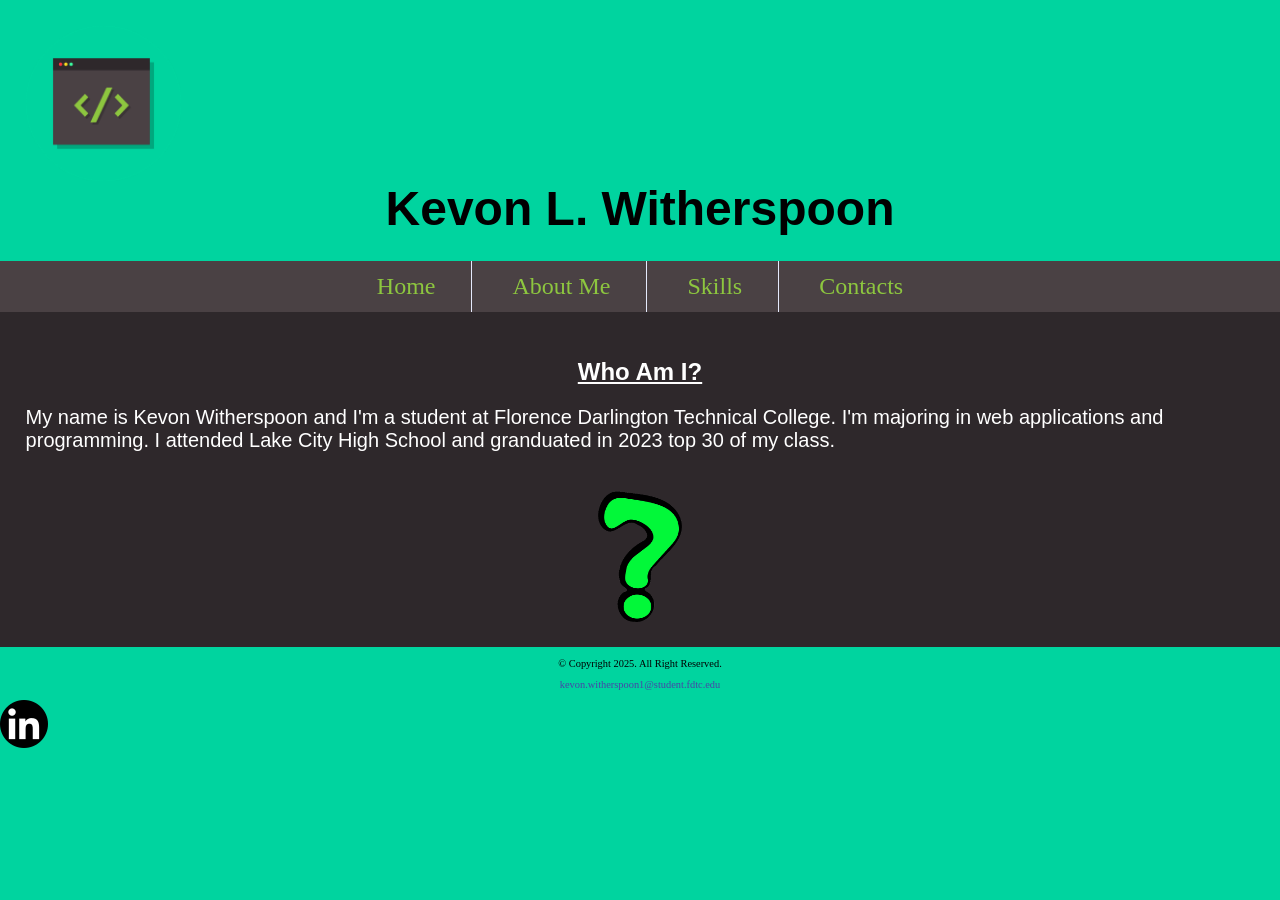
<file: index.html>
<!DOCTYPE html>
<!--
	Student Name: Kevon Witherspoon 
	File Name: index.html
	Date: 1/15/25
-->
<html lang="en">
<head>
	<title>Kevon Witherspoon - Home | Kevon's Portfolio</title>
	<meta charset="utf-8"> 
	<link rel="stylesheet" href="css/styles.css">
	<meta name="viewport" content="width=device-width, initial-scale=1.0">
	<meta name="description" content=" web protfoilo about who is kevon Witherspoon.">
</head>

<Body>

<div id="container">

	<!-- Mobile Nav -->
	<nav class="mobile-nav">
		<div id="menu-links">
			<a href="index.html">Home</a>
			<a href="about.html">About me </a>
			<a href="skills.html">Skills</a>
			<a href="contact.html">Contacts</a>
		</div>
		<a class="menu-icon" onclick="hamburger()">
			<div>&#9776;</div>
		</a>
	</nav>
	
	<header>
		<img src="Images/Coding-Symbols.png" alt="Coding Symbols">
		<h1>Kevon L. Witherspoon</h1>
	</header 
	
<!-- Use the nav to add nav link to the website-->	
<!-- Tablet, Desktop Nav -->
	<nav class="tablet-desktop">
		<ul>
			<li><a href="index.html">Home</a></li>
			<li><a href="about.html">About Me</a></li>
			<li><a href="skills.html">Skills</a></li>
			<li><a href="contact.html">Contacts</a></li>
		</ul>
	</nav>
<!-- Use the main to add main content of the webpage-->

	<main>
	<div id = "Question-Mark">
		<h2 class="underline"> Who Am I? </h2>
		<p> My name is Kevon Witherspoon and I'm a student at Florence Darlington Technical College. 
		I'm majoring in web applications and programming. I attended Lake City High School and granduated in 2023 top 30 of my class. </p>
			<img src="Images/Green-Question-Mark.png" alt="Question Mark">
	</div>
	</main>
	
	<footer>
		<div class="copyright">
			<p>&copy; Copyright 2025. All Right Reserved.</p>
			<p><a href="mailto:kevon.witherspoon1@student.fdtc.edu">kevon.witherspoon1@student.fdtc.edu</a></p>
			
		</div>
		
		<div class="social">
		
			<a href=https://www.linkedin.com/in/kevon-witherspoon-2309b0356/><img src="Images/Linkedin-logo.png" alt="black and white linkedin logo"></a>
	</footer>
	
	<script src="Script/script.js"></script>
</body>
</html>
</file>
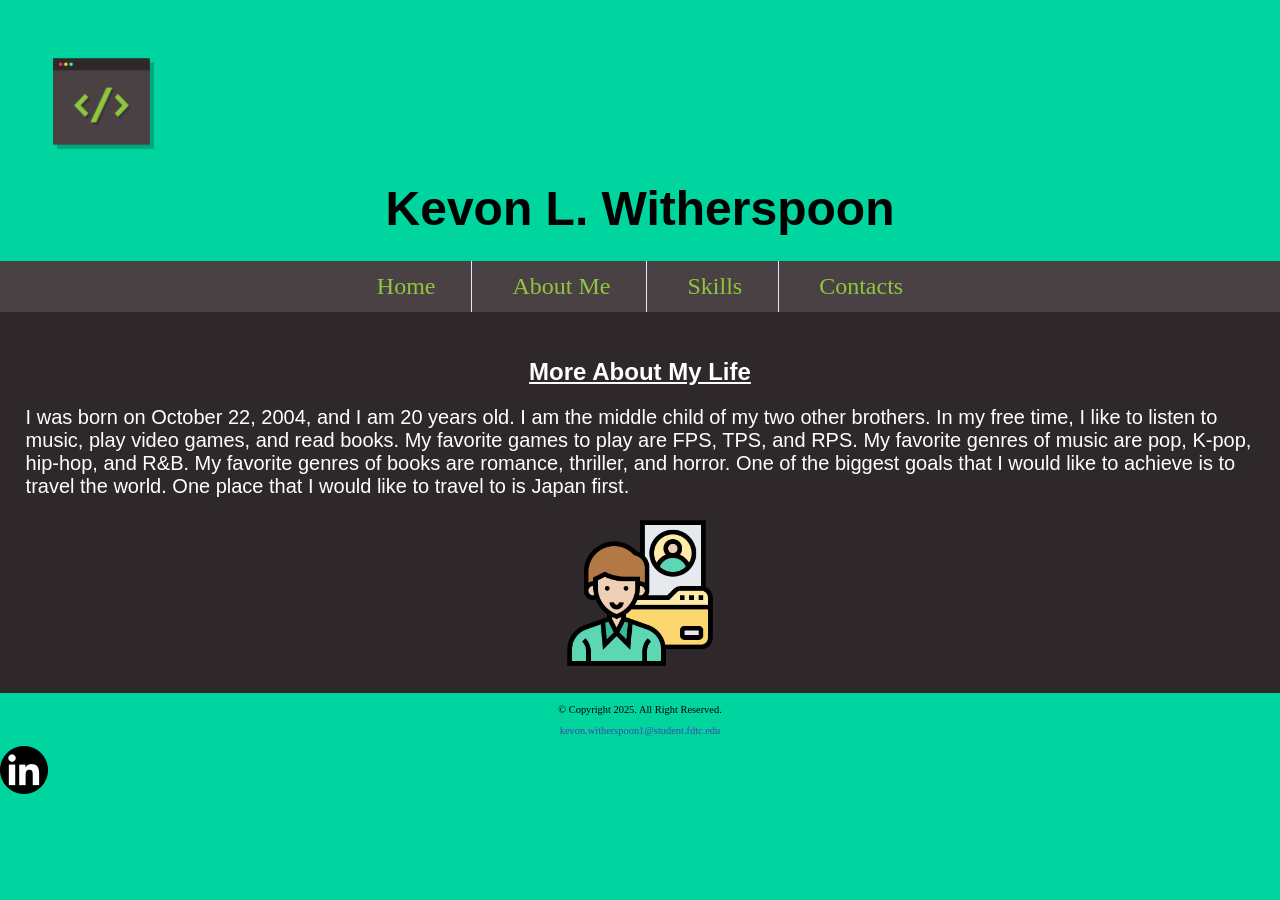
<file: about.html>
<!DOCTYPE html>
<!--
	Student Name: Kevon Witherspoon 
	File Name: about.html
	Date: 1/15/25
-->
<html lang="en">
<head>
	<title>About Kevon Witherspoon | Kevon's Portfolio</title>
	<meta charset="utf-8"> 
	<link rel="stylesheet" href="css/About.css">
	<meta name="viewport" content="width=device-width, initial-scale=1.0">
	<meta name="description" content=" web protfoilo more about Kevon Witherspoon>
</head>
<Body>

<div id="container">

	<!-- Mobile Nav -->
	<nav class="mobile-nav">
		<div id="menu-links">
			<a href="index.html">Home</a>
			<a href="about.html">About me </a>
			<a href="skills.html">Skills</a>
			<a href="contact.html">Contacts</a>
		</div>
		<a class="menu-icon" onclick="hamburger()">
			<div>&#9776;</div>
		</a>
	</nav>
	
	<header id="ffc-logo">
		<img src="Images/Coding-Symbols.png" alt="Coding Symbols">
		<h1>Kevon L. Witherspoon</h1>
	</header>
	
<!-- Use the nav to add nav link to the website-->	
<!-- Tablet, Desktop Nav -->
	<nav class="tablet-desktop">
		<ul>
			<li><a href="index.html">Home</a></li>
			<li><a href="about.html">About Me</a></li>
			<li><a href="skills.html">Skills</a></li>
			<li><a href="contact.html">Contacts</a></li>
		</ul>
	</nav>
<!-- Use the main to add to add main content of the webpage-->
	<main>
		<h2 class="underline"> More About My Life</h2>
			<p> I was born on October 22, 2004, and I am 20 years old. 
			I am the middle child of my two other brothers. In my free time, I like to listen to music, play video games, and read books.
            My favorite games to play are FPS, TPS, and RPS. My favorite genres of music are pop, K-pop, hip-hop, and R&B. 
			My favorite genres of books are romance, thriller, and horror. One of the biggest goals that I would like to achieve is to travel the world.
			One place that I would like to travel to is Japan first.</p>
		<img src="Images/profile.png" alt="profile">
	</main>
	
	<footer>
		<div class="copyright">
			<p>&copy; Copyright 2025. All Right Reserved.</p>
			<p><a href="mailto:kevon.witherspoon1@student.fdtc.edu">kevon.witherspoon1@student.fdtc.edu</a></p>
			
		</div>
		
		<div class="social">
		
			<a href=https://www.linkedin.com/in/kevon-witherspoon-2309b0356/><img src="Images/Linkedin-logo.png" alt="black and white linkedin logo"></a>
	</footer>
	
	<script src="Script/script.js"></script>
</body>
</html>
</file>
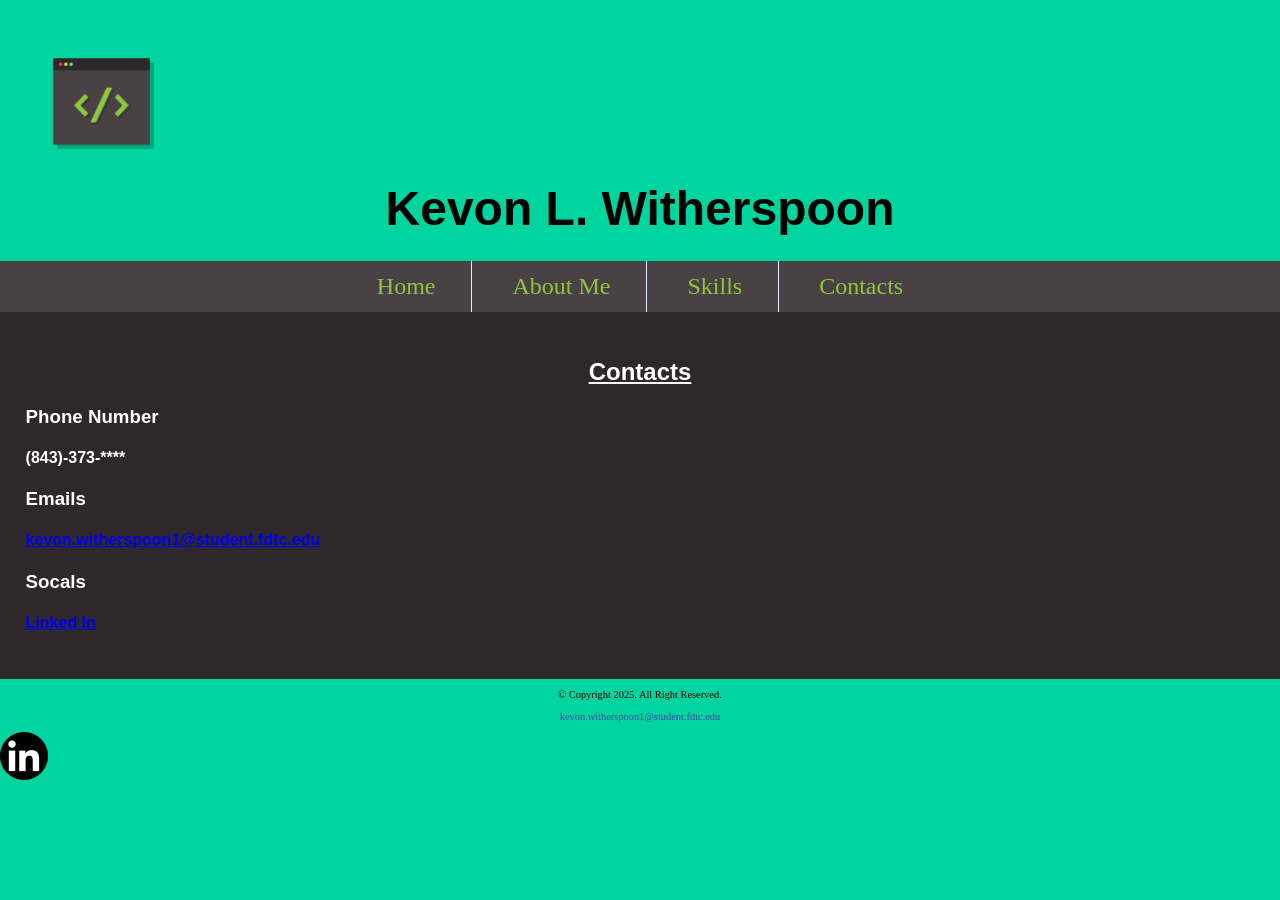
<file: contact.html>
<!DOCTYPE html>
<!--
	Student Name: Kevon Witherspoon 
	File Name: contact.html
	Date: 1/15/25
-->
<html lang="en">
<head>
	<title>Kevon Witherspoon Contacts | Kevon's Portfolio</title>
	<meta charset="utf-8"> 
	<link rel="stylesheet" href="css/contact.css">
	<meta name="viewport" content="width=device-width, initial-scale=1.0">
	<meta name="description" content=" web protfoilo on how to contactkevon Witherspoon.">
</head>
<Body>

<div id="container">

	<!-- Mobile Nav -->
	<nav class="mobile-nav">
		<div id="menu-links">
			<a href="index.html">Home</a>
			<a href="about.html">About me </a>
			<a href="skills.html">Skills</a>
			<a href="contact.html">Contacts</a>
		</div>
		<a class="menu-icon" onclick="hamburger()">
			<div>&#9776;</div>
		</a>
	</nav>
	
	<header id="ffc-logo">
		<img src="Images/Coding-Symbols.png" alt="Coding Symbols">
		<h1>Kevon L. Witherspoon</h1>
	</header>
	
<!-- Use the nav to add nav link to the website-->	
<!-- Tablet, Desktop Nav -->
	<nav class="tablet-desktop">
		<ul>
			<li><a href="index.html">Home</a></li>
			<li><a href="about.html">About Me</a></li>
			<li><a href="skills.html">Skills</a></li>
			<li><a href="contact.html">Contacts</a></li>
		</ul>
	</nav>
<!-- Use the main to add main content of the webpage-->

	<main>
		<h2 class="underline">Contacts</h2>
			<h3>Phone Number</h3> 
				<h4 class="mobile tel-link"><a href="tel:8433730475">(843)-373-****</a></h4>
				<h4 class="tablet-desktop tel-link">(843)-373-****</h4>
			<h3>Emails</h3>
				<h4><a href="mailto:kevon.witherspoon@student.fdtc.edu">kevon.witherspoon1@student.fdtc.edu</a></h4>
			<h3>Socals</h3>
				<h4><a href=https://www.linkedin.com/in/kevon-witherspoon-2309b0356/>Linked In</a></h4>
	</main>
	
	<footer>
		<div class="copyright">
			<p>&copy; Copyright 2025. All Right Reserved.</p>
			<p><a href="mailto:kevon.witherspoon1@student.fdtc.edu">kevon.witherspoon1@student.fdtc.edu</a></p>
			
		</div>
		
		<div class="social">
		
			<a href=https://www.linkedin.com/in/kevon-witherspoon-2309b0356/><img src="Images/Linkedin-logo.png" alt="black and white linkedin logo"></a>
	</footer>
	
	<script src="Script/script.js"></script>
</body>
</html>
</file>
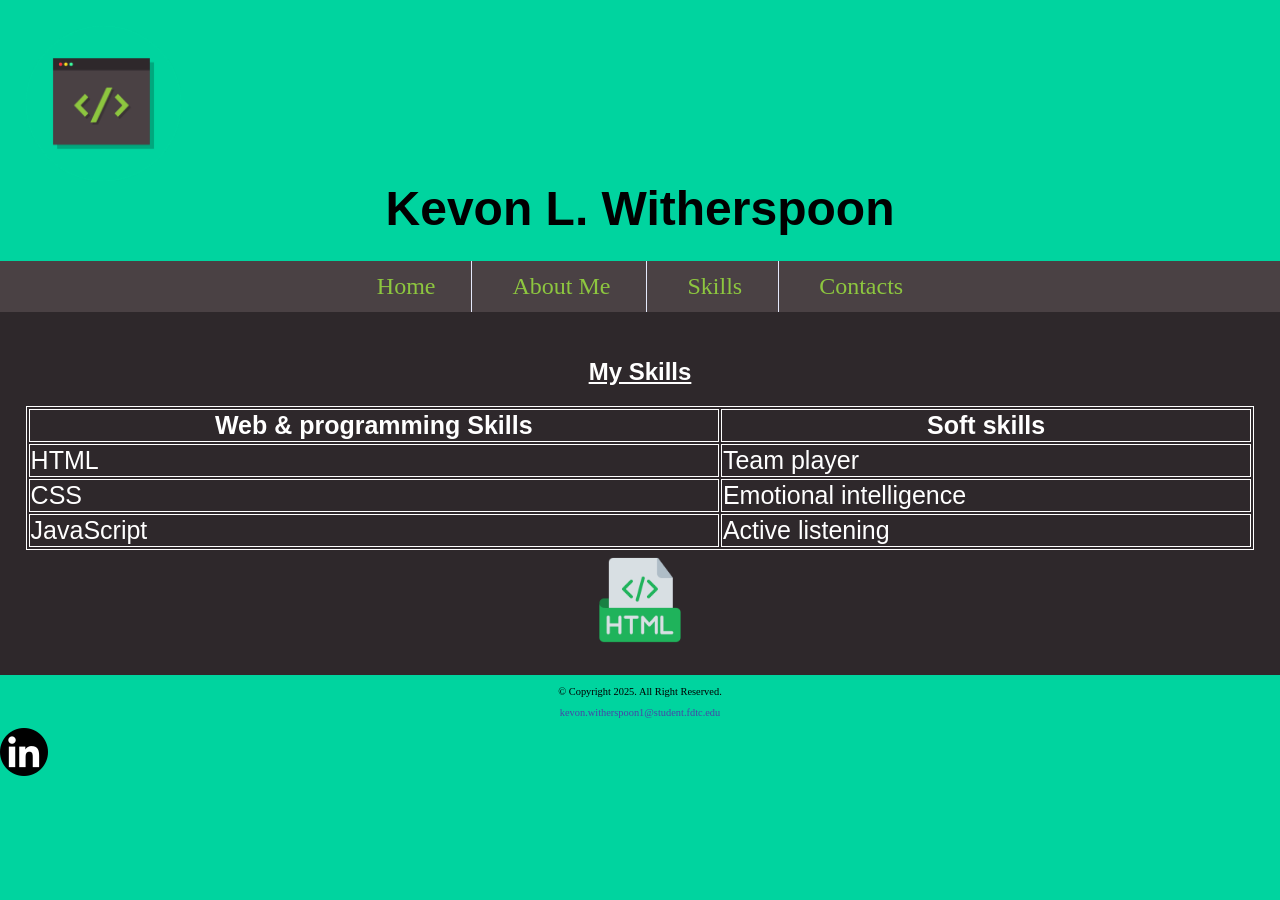
<file: skills.html>
<!DOCTYPE html>
<!--
	Student Name: Kevon Witherspoon 
	File Name: index.html
	Date: 1/15/25
-->
<html lang="en">
<head>
	<title>Kevon Witherspoon Skills | Kevon's Portfolio</title>
	<meta charset="utf-8"> 
	<link rel="stylesheet" href="css/skills.css">
	<meta name="viewport" content="width=device-width, initial-scale=1.0">
	<meta name="description" content=" web protfoilo about kevon Witherspoon skills.">
</head>

<Body>

<div id="container">

	<!-- Mobile Nav -->
	<nav class="mobile-nav">
		<div id="menu-links">
			<a href="index.html">Home</a>
			<a href="about.html">About me </a>
			<a href="skills.html">Skills</a>
			<a href="contact.html">Contacts</a>
		</div>
		<a class="menu-icon" onclick="hamburger()">
			<div>&#9776;</div>
		</a>
	</nav>
	
	<header>
		<img src="Images/Coding-Symbols.png" alt="Coding Symbols">
		<h1>Kevon L. Witherspoon</h1>
	</header 
	
<!-- Use the nav to add nav link to the website-->	
<!-- Tablet, Desktop Nav -->
	<nav class="tablet-desktop">
		<ul>
			<li><a href="index.html">Home</a></li>
			<li><a href="about.html">About Me</a></li>
			<li><a href="skills.html">Skills</a></li>
			<li><a href="contact.html">Contacts</a></li>
		</ul>
	</nav>
<!-- Use the main to add main content of the webpage-->

	
	<main>
	<h2 class="underline"> My Skills</h2>
	<table style="width:100%">
			<tr>
				<th>Web & programming Skills</th>
				<th>Soft skills</th>
			</tr>
			<tr>
				<td>HTML</td>
				<td>Team player</td>
			</tr>
				<td>CSS</td>
				<td>Emotional intelligence</td>
			</tr>
			<tr>
				<td>JavaScript</td>
				<td>Active listening</td>
			</tr>
	</table>
	<img src ="Images/Green-html.png" alt="HTML">
	</main>
	
	<footer>
		<div class="copyright">
			<p>&copy; Copyright 2025. All Right Reserved.</p>
			<p><a href="mailto:kevon.witherspoon1@student.fdtc.edu">kevon.witherspoon1@student.fdtc.edu</a></p>
			
		</div>
		
		<div class="social">
		
			<a href=https://www.linkedin.com/in/kevon-witherspoon-2309b0356/><img src="Images/Linkedin-logo.png" alt="black and white linkedin logo"></a>
	</footer>
	
	<script src="Script/script.js"></script>
</body>
</html>
</file>
<file: css/styles.css>
/*
Author: Kevon Witherspoon
Date: 2/3/2025
File name: styles.css
*/

/* CSS Reset */
body, header, nav, main, footer, img, h1, ul {
    margin: 0;
    padding: 0;
    border: 0;
}

/* Style rule for images */
img {
	max-width: 100%;
	display: block;
}
/* Style rules for mobile viewport */

/* Hide tab-desk class */
.tab-desk {
    display: none;
}

/*style rules for body */
body {
	background-color: #00D49F;
}

/* Style rules for header content */
header {
    text-align: center;
    font-size: 1.5em;
    color: #000;
}

header h1 {
    font-family: 'Trebunchet MS', sans-serif;
    font-style: rockwell;
	text-align:center;
}

header img {
	height: 155px;
	width: 155px;
	position: sticky;
}

/* Style rules for hamburger menu */
.mobile-nav a {
	color: #8DC63F;
	background-color: #4A4144;
	font-family: 'Time New Roman', serif;
	text-align: center;
	font-size: 2em;
	text-decoration: none;
	padding: 3%;
	display: block;
}

.mobile-nav a.menu-icon {
	display: block;
	position: absolute;
	right: 0;
	top: 0; 
}

nav {
    background-color: #4A4144;
}

nav ul {
    list-style-type: none;
    text-align: center;
}

nav li {
    display: block;
    font-size: 2em;
    border-top: 1px solid #e5e9fc;
}

nav li a {
    display: block;
    color: #8DC63F;
    text-align: center;
    padding: 0.5em 1em;
    text-decoration: none;
}

/* Show mobile class, hide tablet-desktop class and menu-links id */
.mobile {
    display: block;
}

.tablet-desktop, #menu-links {
    display: none;
}

/* Style rules for main content */
main {
    padding: 2%;
    background-color: #2E282B;
    overflow: auto;
    font-family: 'Roboto', sans-serif;
}

main p {
    font-size: 1.25em;
	text-align: left;
	color: #FFF;
}

main img {
	width: 90px;
	height: 150px;
	display: block;
	margin: 0 auto;
	animation-name: spin;
	animation-duration: 5s;
	animation-iteration-count: infinite;
}

@keyframes spin {
	0%{ transform: rotate(0deg);
		
	}
	25%{ transform: rotate(70deg);
	}
	50%{ transform: rotate(-70deg);
	}
	100%{ transform: rotate(0deg);
	}

}

main h2 {
	text-align: center;
	color: #FFF;
}


main li {
	color: #FFF;
}

.underline {
	text-decoration: underline;
}

.action {
    font-size: 1.25em;
    color: #373684;
    font-weight: bold;
}

#info {
    clear: left;
    background-color: #c0caf7;
    padding: 1% 2%;
}

#info ul {
    margin-left: 10%;
}

.round {
    border-radius: 8px; 
}

#contact {
    text-align: center;
}

.tel-link {
    color: #373684;
    padding: 2%;
    margin: 0 auto;
    width: 80%;
    text-align: center;
    border-radius: 5px;
}

.tel-link a {
    color: #fff;
    text-decoration: none;
    font-size: 1.5em;
    display: block;
}

/* Style rules for footer content */
footer {
    text-align: center;
    font-size: 0.65em;
    clear: left;
}

footer a {
    color: #4645a8;
    text-decoration: none;
}

/* Media Query for Tablet Viewport */
@media screen and (min-width: 550px), print {
    
    /* Tablet Viewport: Show tab-desk class, hide mobile class*/
    .tablet-desktop {
        display: block ;
    }
	
    .mobile, .mobile-nav {
        display: none;
    }
	
    /* Tablet Viewport: Style rule for header content */
    span.tab-desk {
        display: inline;
    }
    
    /* Tablet Viewport: Style rules for nav area */
    nav li {
        border-top: none;
        display: inline-block;
        border-right: 1px solid #e5e9fc;
        font-size: 1.5em;
    }
    
    nav li:last-child {
        border-right: none;
    }
    
    nav li a {
        padding: 0.25em 0.5em;
    }
    
}

/* Media Query for Desktop Viewport */
@media screen and (min-width: 769px), print {
    
    /* Desktop Viewport: Style rule for header */
    header {
        padding: 2%;
    }
    
    /* Desktop Viewport: Style rules for nav area */
    nav li a {
        padding: 0.5em 1.5em;
    }
    
    nav li a:hover {
        color: #4A4144;
        background-color: #8DC63F;
		transform: scale(1.4);
    }
    
}

/* Media Query for Print */
@media print {
    
    body {
        background-color: #fff;
        color: #000;
    }
    
}
</file>
<file: css/About.css>
/*
Author: Kevon Witherspoon
Date: 2/3/2025
File name: About.css
*/

/* CSS Reset */
body, header, nav, main, footer, img, h1, ul {
    margin: 0;
    padding: 0;
    border: 0;
}

/* Style rule for images */
img {
	max-width: 100%;
	display: block;
}
/* Style rules for mobile viewport */

/* Hide tab-desk class */
.tab-desk {
    display: none;
}

/*style rules for body */
body {
	background-color: #00D49F;
}

/* Style rules for header content */
header {
    text-align: center;
    font-size: 1.5em;
    color: #000;
}

header h1 {
    font-family: 'Trebunchet MS', sans-serif;
    font-style: rockwell;
	text-align:center;
}

header img {
	height: 155px;
	width: 155px;
	position: sticky;
}

/* Style rules for hamburger menu */
.mobile-nav a {
	color: #8DC63F;
	background-color: #4A4144;
	font-family: 'Time New Roman', serif;
	text-align: center;
	font-size: 2em;
	text-decoration: none;
	padding: 3%;
	display: block;
}

.mobile-nav a.menu-icon {
	display: block;
	position: absolute;
	right: 0;
	top: 0; 
}

nav {
    background-color: #4A4144;
}

nav ul {
    list-style-type: none;
    text-align: center;
}

nav li {
    display: block;
    font-size: 2em;
    border-top: 1px solid #e5e9fc;
}

nav li a {
    display: block;
    color: #8DC63F;
    text-align: center;
    padding: 0.5em 1em;
    text-decoration: none;
}

/* Show mobile class, hide tablet-desktop class and menu-links id */
.mobile {
    display: block;
}

.tablet-desktop, #menu-links {
    display: none;
}

/* Style rules for main content */
main {
    padding: 2%;
    background-color: #2E282B;
    overflow: auto;
    font-family: 'Roboto', sans-serif;
}

main p {
    font-size: 1.25em;
	text-align: left;
	color: #FFF;
}

main img {
	width: 150px;
	height: 150px;
	display: block;
	margin: 0 auto;
	animation-name: spin;
	animation-duration: 5.5s;
	animation-iteration-count: infinite;
}

@keyframes spin {
	0%{
	}
	100%{ transform: rotateY(360deg);

	}
}

main h2 {
	text-align: center;
	color: #FFF;
}


main li {
	color: #FFF;
}

.underline {
	text-decoration: underline;
}

.action {
    font-size: 1.25em;
    color: #373684;
    font-weight: bold;
}

#info {
    clear: left;
    background-color: #c0caf7;
    padding: 1% 2%;
}

#info ul {
    margin-left: 10%;
}

.round {
    border-radius: 8px; 
}

#contact {
    text-align: center;
}

.tel-link {
    color: #373684;
    padding: 2%;
    margin: 0 auto;
    width: 80%;
    text-align: center;
    border-radius: 5px;
}

.tel-link a {
    color: #fff;
    text-decoration: none;
    font-size: 1.5em;
    display: block;
}

/* Style rules for footer content */
footer {
    text-align: center;
    font-size: 0.65em;
    clear: left;
}

footer a {
    color: #4645a8;
    text-decoration: none;
}

/* Media Query for Tablet Viewport */
@media screen and (min-width: 550px), print {
    
    /* Tablet Viewport: Show tab-desk class, hide mobile class*/
    .tablet-desktop {
        display: block ;
    }
	
    .mobile, .mobile-nav {
        display: none;
    }
	
    /* Tablet Viewport: Style rule for header content */
    span.tab-desk {
        display: inline;
    }
    
    /* Tablet Viewport: Style rules for nav area */
    nav li {
        border-top: none;
        display: inline-block;
        border-right: 1px solid #e5e9fc;
        font-size: 1.5em;
    }
    
    nav li:last-child {
        border-right: none;
    }
    
    nav li a {
        padding: 0.25em 0.5em;
    }
    
}

/* Media Query for Desktop Viewport */
@media screen and (min-width: 769px), print {
    
    /* Desktop Viewport: Style rule for header */
    header {
        padding: 2%;
    }
    
    /* Desktop Viewport: Style rules for nav area */
    nav li a {
        padding: 0.5em 1.5em;
    }
    
    nav li a:hover {
        color: #4A4144;
        background-color: #8DC63F;
		transform: scale(1.4);
    }
    
}

/* Media Query for Print */
@media print {
    
    body {
        background-color: #fff;
        color: #000;
    }
    
}
</file>
<file: css/contact.css>
/*
Author: Kevon Witherspoon
Date: 2/3/2025
File name: Contact.css
*/

/* CSS Reset */
body, header, nav, main, footer, img, h1, ul {
    margin: 0;
    padding: 0;
    border: 0;
}

/* Style rule for images */
img {
	max-width: 100%;
	display: block;
}
/* Style rules for mobile viewport */

/* Hide tab-desk class */
.tab-desk {
    display: none;
}

/*style rules for body */
body {
	background-color: #00D49F;
}

/* Style rules for header content */
header {
    text-align: center;
    font-size: 1.5em;
    color: #000;
}

header h1 {
     font-family: 'Trebunchet MS', sans-serif;
    font-style: rockwell;
	text-align:center;
}

header img {
	height: 155px;
	width: 155px;
	position: sticky;
}

/* Style rules for hamburger menu */
.mobile-nav a {
	color: #8DC63F;
	background-color: #4A4144;
	font-family: 'Time New Roman', serif;
	text-align: center;
	font-size: 2em;
	text-decoration: none;
	padding: 3%;
	display: block;
}

.mobile-nav a.menu-icon {
	display: block;
	position: absolute;
	right: 0;
	top: 0; 
}
nav {
    background-color: #4A4144;
}

nav ul {
    list-style-type: none;
    text-align: center;
}

nav li {
    display: block;
    font-size: 2em;
    border-top: 1px solid #e5e9fc;
}

nav li a {
    display: block;
    color: #8DC63F;
    text-align: center;
    padding: 0.5em 1em;
    text-decoration: none;
}

/* Show mobile class, hide tablet-desktop class and menu-links id */
.mobile {
    display: block;
}

.tablet-desktop, #menu-links {
    display: none;
}

/* Style rules for main content */
main {
    padding: 2%;
    background-color: #2E282B;
    overflow: auto;
    font-family: 'Roboto', sans-serif;
}

main p {
    font-size: 1.25em;
	text-align: center;
	color: #FFF;
}

main img {
	width: 90px;
	height: 150px;
	display: block;
	margin: 0 auto;
}

main h2 {
	text-align: center;
	color: #fff;
}

main h3 {
	text-align:left;
	color: #fff
}

main li {
	color: #FFF;
}

.underline {
	text-decoration: underline;
}

.action {
    font-size: 1.25em;
    color: #373684;
    font-weight: bold;
}

#info {
    clear: left;
    background-color: #c0caf7;
    padding: 1% 2%;
}

#info ul {
    margin-left: 10%;
}

.round {
    border-radius: 8px; 
}

#contact {
    text-align: center;
}

.tel-link {
    color: #fff;
    width: 80%;
    text-align: left;
    border-radius: 5px;
}

.tel-link a {
    color: #fff;
    text-decoration: none;
    font-size: 1.5em;
    display: block;
}

/* Style rules for footer content */
footer {
    text-align: center;
    font-size: 0.65em;
    clear: left;
}

footer a {
    color: #4645a8;
    text-decoration: none;
}

/* Media Query for Tablet Viewport */
@media screen and (min-width: 550px), print {
    
    /* Tablet Viewport: Show tab-desk class, hide mobile class*/
    .tablet-desktop {
        display: block ;
    }
	
    .mobile, .mobile-nav {
        display: none;
    }
	
    /* Tablet Viewport: Style rule for header content */
    span.tab-desk {
        display: inline;
    }
    
    /* Tablet Viewport: Style rules for nav area */
    nav li {
        border-top: none;
        display: inline-block;
        border-right: 1px solid #e5e9fc;
        font-size: 1.5em;
    }
    
    nav li:last-child {
        border-right: none;
    }
    
    nav li a {
        padding: 0.25em 0.5em;
    }
    
}

/* Media Query for Desktop Viewport */
@media screen and (min-width: 769px), print {
    
    /* Desktop Viewport: Style rule for header */
    header {
        padding: 2%;
    }
    
    /* Desktop Viewport: Style rules for nav area */
    nav li a {
        padding: 0.5em 1.5em;
    }
    
    nav li a:hover {
        color: #4A4144;
        background-color: #8DC63F;
		transform: scale(1.4);
    }
    
}

/* Media Query for Print */
@media print {
    
    body {
        background-color: #fff;
        color: #000;
    }
    
}
</file>
<file: css/skills.css>
/*
Author: Kevon Witherspoon
Date: 2/3/2025
File name: skills.css
*/

/* CSS Reset */
body, header, nav, main, footer, img, h1, ul {
    margin: 0;
    padding: 0;
    border: 0;
}

/* Style rule for images */
img {
	max-width: 100%;
	display: block;
}
/* Style rules for mobile viewport */

/* Hide tab-desk class */
.tab-desk {
    display: none;
}

/*style rules for body */
body {
	background-color: #00D49F;
}

/* Style rules for header content */
header {
    text-align: center;
    font-size: 1.5em;
    color: #000;
}

header h1 {
    font-family: 'Trebunchet MS', sans-serif;
    font-style: rockwell;
	text-align:center;
}

header img {
	height: 155px;
	width: 155px;
	position: sticky;
}

/* Style rules for hamburger menu */
.mobile-nav a {
	color: #8DC63F;
	background-color: #4A4144;
	font-family: 'Time New Roman', serif;
	text-align: center;
	font-size: 2em;
	text-decoration: none;
	padding: 3%;
	display: block;
}

.mobile-nav a.menu-icon {
	display: block;
	position: absolute;
	right: 0;
	top: 0; 
}

nav {
    background-color: #4A4144;
}

nav ul {
    list-style-type: none;
    text-align: center;
}

nav li {
    display: block;
    font-size: 2em;
    border-top: 1px solid #e5e9fc;
}

nav li a {
    display: block;
    color: #8DC63F;
    text-align: center;
    padding: 0.5em 1em;
    text-decoration: none;
}

/* Show mobile class, hide tablet-desktop class and menu-links id */
.mobile {
    display: block;
}

.tablet-desktop, #menu-links {
    display: none;
}

/* Style rules for main content */
main {
    padding: 2%;
    background-color: #2E282B;
    overflow: auto;
    font-family: 'Roboto', sans-serif;
}

main p {
    font-size: 1.25em;
	text-align: left;
	color: #FFF;
}

main img {
	width: 100px;
	height: 100px;
	display: block;
	margin: 0 auto;
	animation-name: spin;
	animation-duration: 4s;
	animation-iteration-count: infinite;
}

@keyframes spin {
	0%{
	}
	100%{ transform: rotateY(360deg);

	}
}

main h2 {
	text-align: center;
	color: #FFF;
}


main li {
	color: #FFF;
}

table,th,td {
	border: 1px solid;
	color: #fff;
	font-size: 1.25em;
}

.underline {
	text-decoration: underline;
}

.action {
    font-size: 1.25em;
    color: #373684;
    font-weight: bold;
}

#info {
    clear: left;
    background-color: #c0caf7;
    padding: 1% 2%;
}

#info ul {
    margin-left: 10%;
}

.round {
    border-radius: 8px; 
}

#contact {
    text-align: center;
}

.tel-link {
    color: #fff;
    padding: 2%;
    margin: 0 auto;
    width: 80%;
    text-align: center;
    border-radius: 5px;
}

.tel-link a {
    color: #fff;
    text-decoration: none;
    font-size: 1.5em;
    display: block;
}

/* Style rules for footer content */
footer {
    text-align: center;
    font-size: 0.65em;
    clear: left;
}

footer a {
    color: #4645a8;
    text-decoration: none;
}

/* Media Query for Tablet Viewport */
@media screen and (min-width: 550px), print {
    
    /* Tablet Viewport: Show tab-desk class, hide mobile class*/
    .tablet-desktop {
        display: block ;
    }
	
    .mobile, .mobile-nav {
        display: none;
    }
	
    /* Tablet Viewport: Style rule for header content */
    span.tab-desk {
        display: inline;
    }
    
    /* Tablet Viewport: Style rules for nav area */
    nav li {
        border-top: none;
        display: inline-block;
        border-right: 1px solid #e5e9fc;
        font-size: 1.5em;
    }
    
    nav li:last-child {
        border-right: none;
    }
    
    nav li a {
        padding: 0.25em 0.5em;
    }
    
}

/* Media Query for Desktop Viewport */
@media screen and (min-width: 769px), print {
    
    /* Desktop Viewport: Style rule for header */
    header {
        padding: 2%;
    }
    
    /* Desktop Viewport: Style rules for nav area */
    nav li a {
        padding: 0.5em 1.5em;
    }
    
    nav li a:hover {
        color: #4A4144;
        background-color: #8DC63F;
		transform: scale(1.4);
    }
    
}

/* Media Query for Print */
@media print {
    
    body {
        background-color: #fff;
        color: #000;
    }
    
}
</file>
